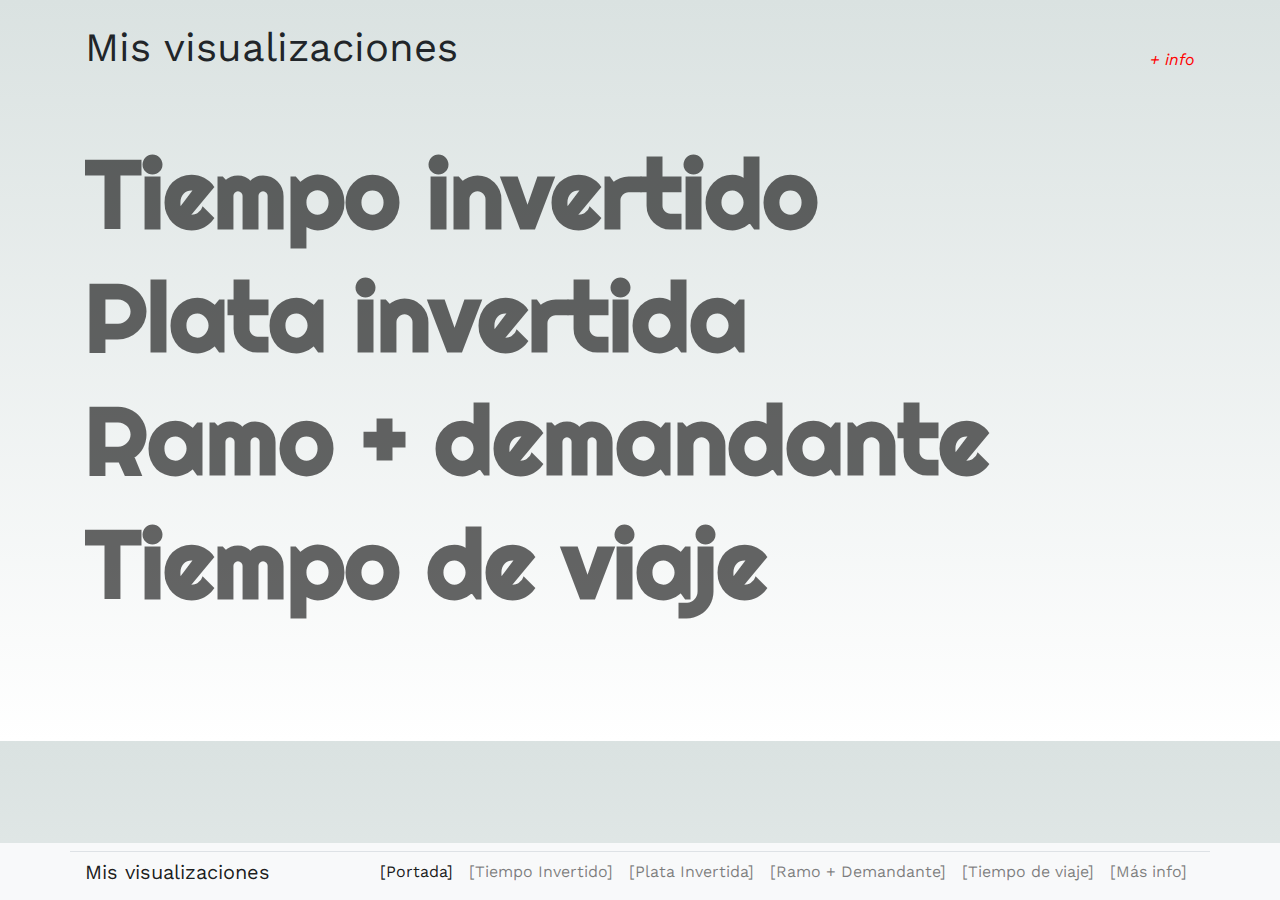
<file: index.html>
<!doctype html>
<html lang="es">
  <head>
   <meta charset="utf-8">
    <meta name="viewport" content="width=device-width, initial-scale=1, shrink-to-fit=no">
    
    <meta name="description" content="Visualización de datos carga académica Nicolás Bruce">
<meta name="image" content="https://pixel.nymag.com/imgs/daily/vulture/2019/06/25/25-this-is-fine-lede-new.w700.h467.jpg">
<!-- Schema.org for Google -->
<meta itemprop="name" content="Datos académicos">
<meta itemprop="description" content="Visualización de datos de carga académica en la Facultad de Urbanismo y Arquitectura de la Universidad de Chile, Nicolás Bruce">
<meta itemprop="image" content="http://www.uchile.cl/image/f131231-3-h.jpeg?3809">
<!-- Twitter -->
<meta name="twitter:card" content="Visualización de datos carga académica Nicolás Bruce">
<meta name="twitter:title" content="Carga académica FAU">
<meta name="twitter:description" content="Visualización de datos de carga académica en la Facultad de Urbanismo y Arquitectura de la Universidad de Chile, Nicolás Bruce">
<!-- Open Graph general (Facebook, Pinterest & Google+) -->
<meta name="og:title" content="Carga académica FAU">
<meta name="og:description" content="Visualización de datos carga académica Nicolás Bruce">
<meta name="og:image" content="http://www.uchile.cl/image/f131231-3-h.jpeg?3809">
<meta name="og:type" content="website">

    <link rel="stylesheet" href="https://stackpath.bootstrapcdn.com/bootstrap/4.3.1/css/bootstrap.min.css" integrity="sha384-ggOyR0iXCbMQv3Xipma34MD+dH/1fQ784/j6cY/iJTQUOhcWr7x9JvoRxT2MZw1T" crossorigin="anonymous">
    <link rel="stylesheet" href="estilo.css">
      
      <link rel="icon" type="image/png" href= "IMG/college-graduation.png" />
    <title>Bienvenidos | Mis datos</title>
  </head>
  <body class="bg-light" >

  <div class="container pb-5">
    <div class="row pb-5">  
      <div class="col-sm-10 pt-4 pb-2">
        <h1>Mis visualizaciones</h1>
      </div>
      <div class="col-sm-2 text-right pt-5 pb-2 d-none d-sm-block">
        <a href="info.html" id="especial">Info</a>
      </div>
      <div class="col-sm-12 pt-5 mb-3">
        <h2 class="display-1"><a href="segunda.html">Tiempo invertido</a></h2>
        <h2 class="display-1"><a href="tercera.html">Plata invertida</a></h2>
        <h2 class="display-1"><a href="cuarta.html">Ramo + demandante</a></h2>
        <h2 class="display-1"><a href="quinta.html">Tiempo de viaje</a></h2>
      </div>
    </div><!--acá cierro el row-->
  </div><!--acá cierro el container-->

  <nav class="navbar fixed-bottom navbar-expand-md navbar-light bg-light">
    <div class="container border-top">
      <a class="navbar-brand" href="index.html">Mis visualizaciones</a>
      <button class="navbar-toggler" type="button" data-toggle="collapse" data-target="#navbarCollapse" aria-controls="navbarCollapse" aria-expanded="false" aria-label="Toggle navigation">
        <span class="navbar-toggler-icon"></span>
      </button>
      <div class="collapse navbar-collapse" id="navbarCollapse">
        <ul class="navbar-nav ml-auto">
          <li class="nav-item active">
            <a class="nav-link" href="index.html">[Portada]</a>
          </li>
          <li class="nav-item">
            <a class="nav-link" href="segunda.html">[Tiempo Invertido]</a>
          </li>
          <li class="nav-item">
            <a class="nav-link" href="tercera.html">[Plata Invertida]</a>
          </li>
          <li class="nav-item">
            <a class="nav-link" href="cuarta.html">[Ramo + Demandante]</a>
          </li>
          <li class="nav-item">
            <a class="nav-link" href="quinta.html">[Tiempo de viaje]</a>
          </li> 
          <li class="nav-item">
            <a class="nav-link" href="info.html">[Más info]</a>
          </li>                           
        </ul>
      </div>
    </div>
  </nav>

    <script src="https://ajax.googleapis.com/ajax/libs/jquery/3.4.1/jquery.min.js"></script>
    <script src="https://cdnjs.cloudflare.com/ajax/libs/popper.js/1.14.7/umd/popper.min.js" integrity="sha384-UO2eT0CpHqdSJQ6hJty5KVphtPhzWj9WO1clHTMGa3JDZwrnQq4sF86dIHNDz0W1" crossorigin="anonymous"></script>
    <script src="https://stackpath.bootstrapcdn.com/bootstrap/4.3.1/js/bootstrap.min.js" integrity="sha384-JjSmVgyd0p3pXB1rRibZUAYoIIy6OrQ6VrjIEaFf/nJGzIxFDsf4x0xIM+B07jRM" crossorigin="anonymous"></script>
      
     
      
    <!-- Estábamos en p5.js -->
  </body>
</html>
</file>
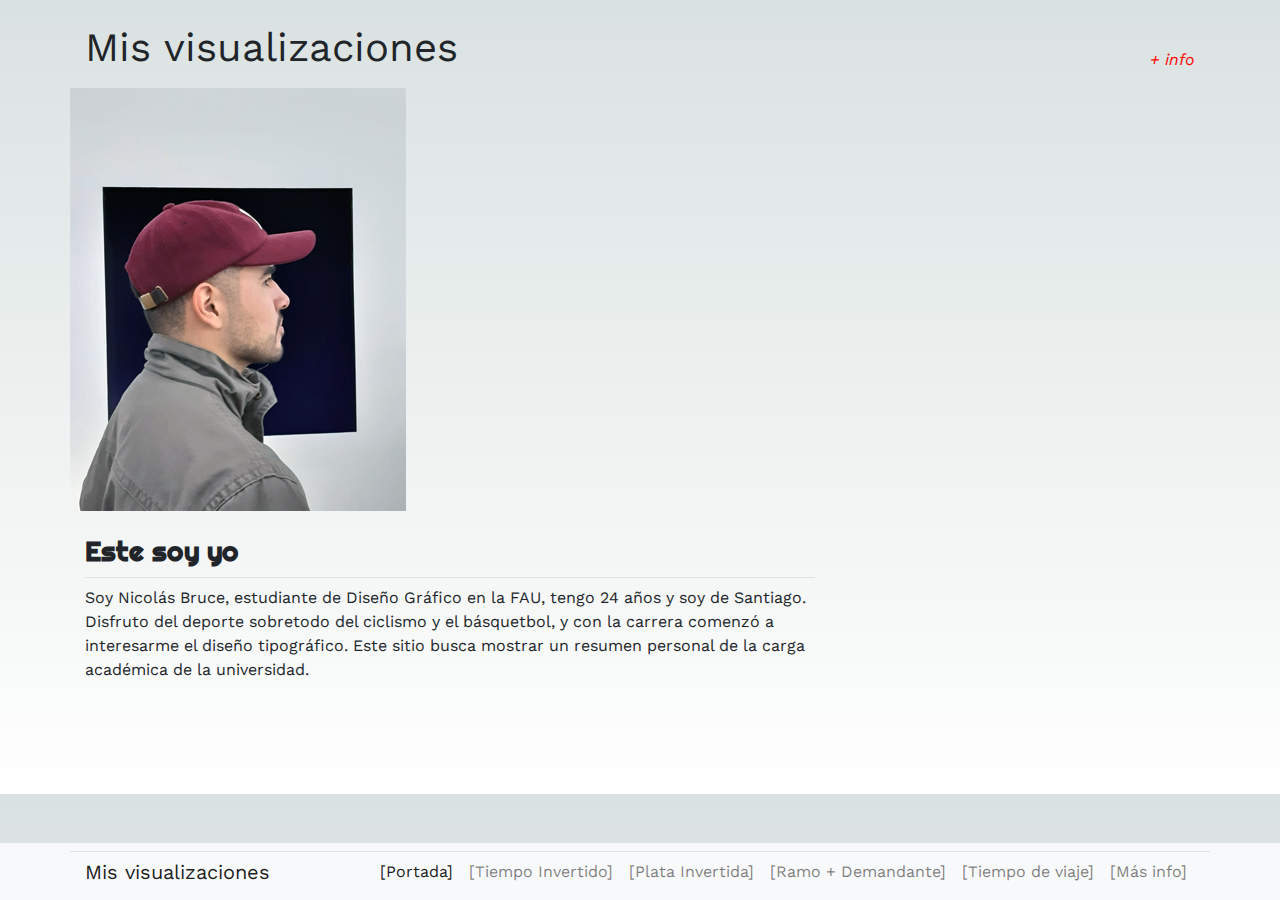
<file: info.html>
<!doctype html>
<html lang="es">
  <head>
    <meta charset="utf-8">
    <meta name="viewport" content="width=device-width, initial-scale=1, shrink-to-fit=no">
    <link rel="stylesheet" href="https://stackpath.bootstrapcdn.com/bootstrap/4.3.1/css/bootstrap.min.css" integrity="sha384-ggOyR0iXCbMQv3Xipma34MD+dH/1fQ784/j6cY/iJTQUOhcWr7x9JvoRxT2MZw1T" crossorigin="anonymous">
    <link rel="stylesheet" href="estilo.css">
    <title>Bienvenidos | Mis datos</title>
  </head>
  <body class="bg-light">
  <div class="container pb-5">
    <div class="row pb-5">  
      <div class="col-sm-10 pt-4 pb-2">
        <h1>Mis visualizaciones</h1>
      </div>
      <div class="col-sm-2 text-right pt-5 pb-2 d-none d-sm-block">
        <a href="info.html" id="especial">Info</a>
      </div>
      <div class="col-sm-12 p-0 mb-3">
        <img src="IMG/profile.jpg" class="img-fluid">
      </div>
      <div class="col-sm-8">
        <h3 class="border-bottom py-2">Este soy yo</h3>
        <p>Soy Nicolás Bruce, estudiante de Diseño Gráfico en la FAU, tengo 24 años y soy de Santiago.
            Disfruto del deporte sobretodo del ciclismo y el básquetbol, y con la carrera comenzó a interesarme
            el diseño tipográfico.
            Este sitio busca mostrar un resumen personal de la carga académica de la universidad.
            
            
          </p>
      </div>
    </div><!--acá cierro el row-->
  </div><!--acá cierro el container-->

  <nav class="navbar fixed-bottom navbar-expand-md navbar-light bg-light">
    <div class="container border-top">
      <a class="navbar-brand" href="index.html">Mis visualizaciones</a>
      <button class="navbar-toggler" type="button" data-toggle="collapse" data-target="#navbarCollapse" aria-controls="navbarCollapse" aria-expanded="false" aria-label="Toggle navigation">
        <span class="navbar-toggler-icon"></span>
      </button>
       <div class="collapse navbar-collapse" id="navbarCollapse">
        <ul class="navbar-nav ml-auto">
          <li class="nav-item active">
            <a class="nav-link" href="index.html">[Portada]</a>
          </li>
          <li class="nav-item">
            <a class="nav-link" href="segunda.html">[Tiempo Invertido]</a>
          </li>
          <li class="nav-item">
            <a class="nav-link" href="tercera.html">[Plata Invertida]</a>
          </li>
          <li class="nav-item">
            <a class="nav-link" href="cuarta.html">[Ramo + Demandante]</a>
          </li>
          <li class="nav-item">
            <a class="nav-link" href="quinta.html">[Tiempo de viaje]</a>
          </li> 
          <li class="nav-item">
            <a class="nav-link" href="info.html">[Más info]</a>
          </li>                           
        </ul>
      </div>
    </div>
  </nav>

    <script src="https://ajax.googleapis.com/ajax/libs/jquery/3.4.1/jquery.min.js"></script>
    <script src="https://cdnjs.cloudflare.com/ajax/libs/popper.js/1.14.7/umd/popper.min.js" integrity="sha384-UO2eT0CpHqdSJQ6hJty5KVphtPhzWj9WO1clHTMGa3JDZwrnQq4sF86dIHNDz0W1" crossorigin="anonymous"></script>
    <script src="https://stackpath.bootstrapcdn.com/bootstrap/4.3.1/js/bootstrap.min.js" integrity="sha384-JjSmVgyd0p3pXB1rRibZUAYoIIy6OrQ6VrjIEaFf/nJGzIxFDsf4x0xIM+B07jRM" crossorigin="anonymous"></script>
    <!-- Estábamos en p5.js -->
  </body>
</html>
</file>
<file: estilo.css>
@import url('https://fonts.googleapis.com/css?family=Work+Sans:400,700&display=swap');
@import url('https://fonts.googleapis.com/css?family=Righteous&display=swap');

body{
	font-family: 'Work Sans', sans-serif;
	font-weight: 400;
   
background: linear-gradient(#dae2e1,#ffffff);

}

h1{
	font-weight: 400;	
}

h2,h3,h4,h5,h6,strong{
	font-family: 'Righteous', sans-serif;
	font-weight: 700;	
}

.display-1{
	font-weight: 700;
	word-break: break-all;	
	color: white;
}

.display-1:nth-child(1){
   	background: linear-gradient(rgba(0,0,0,.6),rgba(0,0,0,.6)), url(https://secure.img1-fg.wfcdn.com/im/06313043/resize-h800-w800%5Ecompr-r85/8992/8992103/World+Clocks+15%2527+x+27%2527%2527+Wallpaper.jpg) no-repeat;
  	background-size:cover;
  	background-position: center center;
  	-webkit-background-clip: text;
   -webkit-text-fill-color: transparent;	
}

.display-1:nth-child(2){
   	background: linear-gradient(rgba(0,0,0,.6),rgba(0,0,0,.6)), url(https://americasaves.org/images/article/Dollar%20Bills.jpg) no-repeat;
  	background-size:cover;
  	background-position: center center;
   -webkit-background-clip: text;
   -webkit-text-fill-color: transparent;	
}

.display-1:nth-child(3){
   	background: linear-gradient(rgba(0,0,0,.6),rgba(0,0,0,.6)), url(https://www.newdelhitimes.com/wp-content/uploads/2019/02/fire-2821775_960_720.jpg) no-repeat;
  	background-size:cover;
  	background-position: center center;
   -webkit-background-clip: text;
   -webkit-text-fill-color: transparent;	
}

.display-1:nth-child(4){
   	background: linear-gradient(rgba(0,0,0,.6),rgba(0,0,0,.6)), url(https://www.enel.com/es/medios/news/d/2019/01/enel-focus-on-santiago-chile-transporte-publico-electrico/_jcr_content/carousel/items/image.img.jpg/1547470176156.jpg) no-repeat;
  	background-size:cover;
  	background-position: center center;
   -webkit-background-clip: text;
   -webkit-text-fill-color: transparent;	
}


a#especial{
	font-style: italic;
	font-weight: 400;
	color:red;
	text-transform: lowercase;
}

a#especial:before{
	content:"+ ";
}

button.navbar-toggler{
	border:none;
}
</file>
